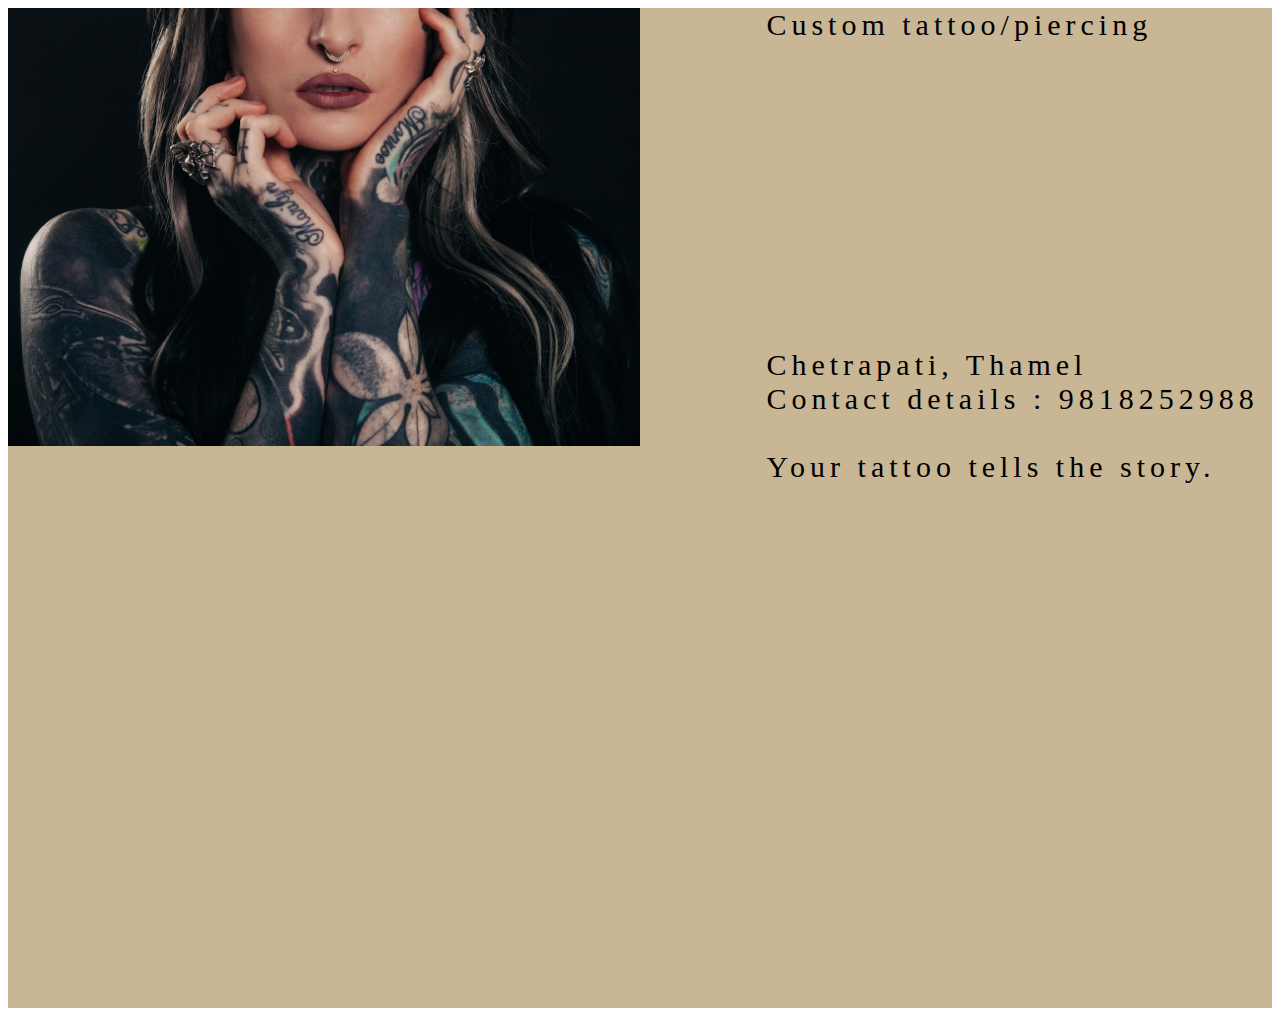
<file: replication/replicationlayout.html>
<!DOCTYPE html>
<html lang="en">
<head>
    <meta charset="UTF-8">
    <meta http-equiv="X-UA-Compatible" content="IE=edge">
    <meta name="viewport" content="width=device-width, initial-scale=1.0">
    <title>replication task</title>
    <link rel="stylesheet" href="replicationlayout.css">
</head>
<body>
    <div class="parent">
        <div class="tatts">Custom tattoo/piercing
            <br><br><br><br><br><br><br><br><br><br>Chetrapati, Thamel<br>
            Contact details : 9818252988<br><br>Your tattoo tells the story.
        </div>
        <div class="daughter">
            <img src="WOMAN.jpeg">
        </div>
    </div>
        

</body>
</html>
</body>
</html>
</file>
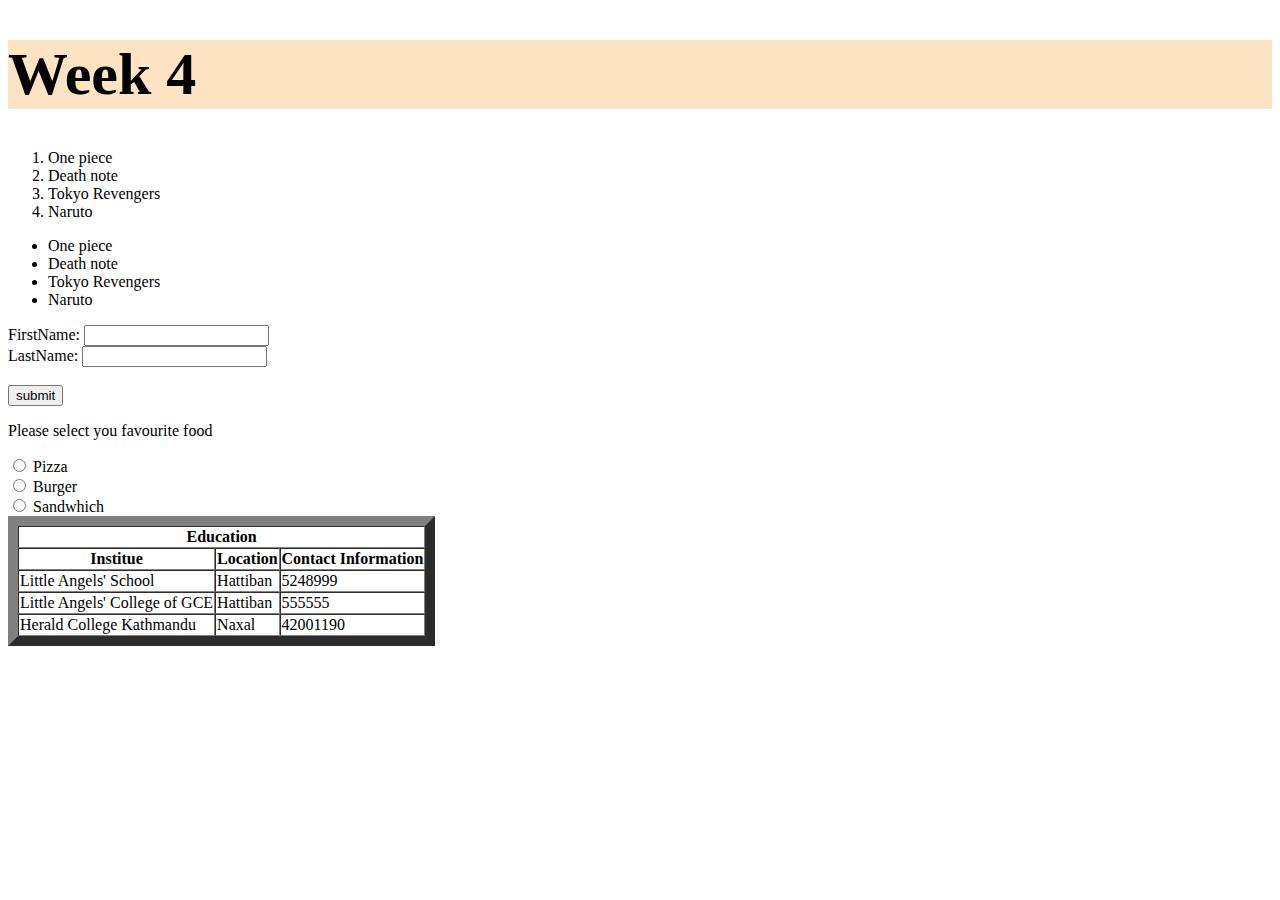
<file: web technologies/meta.html>
<!DOCTYPE html>
<html lang="en">
<head>
    <meta charset="UTF-8">
    <meta http-equiv="X-UA-Compatible" content="IE=edge">
    <meta name="viewport" content="width=device-width, initial-scale=1.0">
    <meta name="keywords" content="HTML, CSS, JS">
    <meta name="author" content="Sneha">
    <meta name="description" content="Week 4 meta tags">
    <title>Document</title>
    <link rel="stylesheet" href="meta.css">
</head>
<body>
    <h1>Week 4</h1>
    <ol>
        <li>One piece</li>
        <li>Death note</li>
        <li>Tokyo Revengers</li>
        <li>Naruto</li>
    </ol>
    <ul>
        <li>One piece</li>
        <li>Death note</li>
        <li>Tokyo Revengers</li>
        <li>Naruto</li>
    </ul>
    <form>
        <label>FirstName: </label>
        <input type="text"><br>
        <label>LastName: </label>
        <input type="text"><br><br>
        <button>submit</button>
    </form>
    <form>
        <p>Please select you favourite food</p>
        <input type="radio">
        <label>Pizza</label><br>
        <input type="radio">
        <label>Burger</label><br>
        <input type="radio">
        <label>Sandwhich</label>
    </form>
    <table border="10" cellspacing="0">
        <tr>
            <th colspan="3">Education</th>
        </tr>
        <tr>
            <th>Institue</th>
            <th>Location</th>
            <th>Contact Information</th>
        </tr>
        <tr> 
            <td>Little Angels' School</td>
            <td>Hattiban</td>
            <td>5248999</td>
        </tr>
        <tr>
            <td>Little Angels' College of GCE</td>
            <td>Hattiban</td>
            <td>555555</td>
        </tr>
        <tr>
            <td>Herald College Kathmandu</td>
            <td>Naxal</td>
            <td>42001190</td>
        </tr>

    </table>
</body>
</html>
</file>
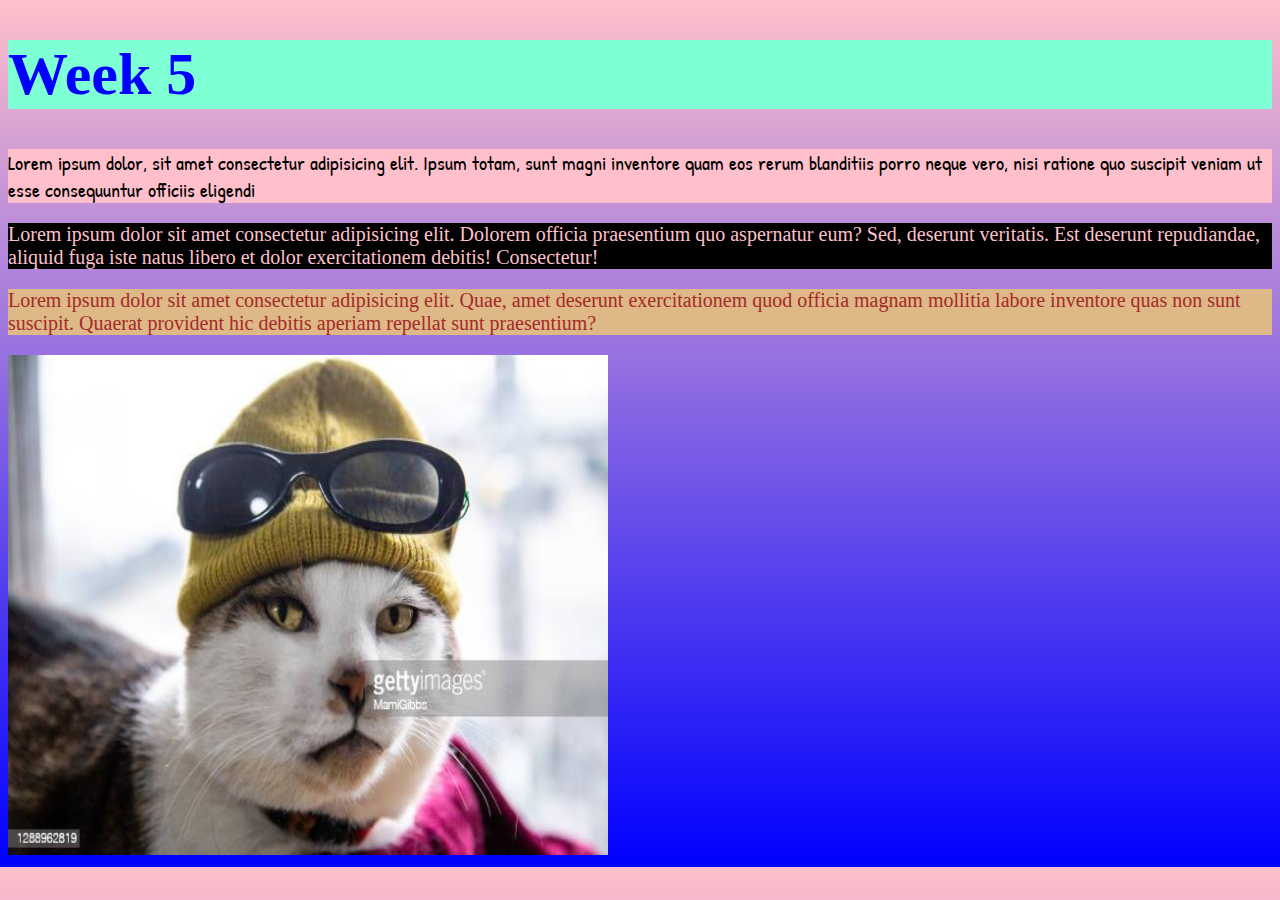
<file: Week 5/external.html>
<!DOCTYPE html>
<html lang="en">
<head>
    <meta charset="UTF-8">
    <meta http-equiv="X-UA-Compatible" content="IE=edge">
    <meta name="viewport" content="width=device-width, initial-scale=1.0">
    <title>external CSS</title>
    <link rel="preconnect" href="https://fonts.googleapis.com">
    <link rel="preconnect" href="https://fonts.gstatic.com" crossorigin>
    <link href="https://fonts.googleapis.com/css2?family=Patrick+Hand&display=swap" rel="stylesheet">
    <link rel="stylesheet" href="external.css">

</head>
<body>
    <h1 style="color:blue"> Week 5</h1>
    <p id="First"> Lorem ipsum dolor, sit amet consectetur adipisicing elit. 
    Ipsum totam, sunt magni inventore quam eos rerum blanditiis porro neque vero,
    nisi ratione quo suscipit veniam ut esse consequuntur officiis eligendi</p>
    <p class="Second">Lorem ipsum dolor sit amet consectetur adipisicing elit. Dolorem officia praesentium quo aspernatur 
    eum? Sed, deserunt veritatis.
    Est deserunt repudiandae, aliquid fuga iste natus libero et dolor exercitationem debitis! Consectetur!</p>
    <p id="Third">Lorem ipsum dolor sit amet consectetur adipisicing elit. Quae, 
    amet deserunt exercitationem quod officia magnam mollitia labore 
    inventore quas non sunt suscipit. Quaerat provident hic debitis aperiam repellat sunt praesentium?</p>
    <img src="getty.jpeg" alt="image of ryuk from deathnote" width="600px" height="500px">
    
</body>
</html>
</file>
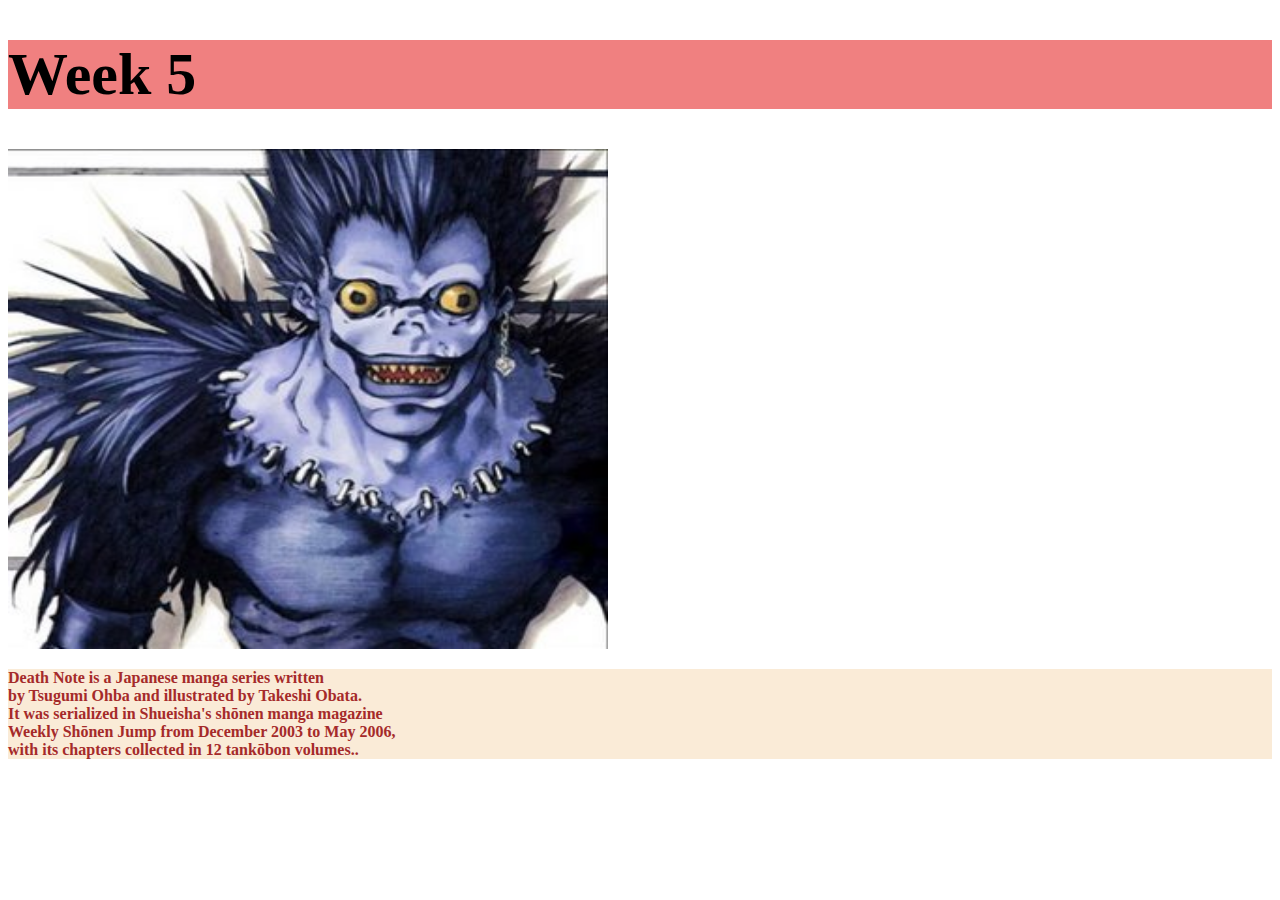
<file: Week 5/inline.html>
<!DOCTYPE html>
<html lang="en">
<head>
    <meta charset="UTF-8">
    <meta http-equiv="X-UA-Compatible" content="IE=edge">
    <meta name="viewport" content="width=device-width, initial-scale=1.0">
    <title>inline CSS</title>
</head>
<body>
    <h1 style="background-color: lightcoral; font-size:60px; color:black"> Week 5</h1>
    <img src="Death_Note_Ryuk.jpg" alt="image of ryuk from deathnote" width="600px" height="500px">
    <p style="background-color: antiquewhite; font-size40px; color:brown"> <b>Death Note is a Japanese manga series written<br>
        by Tsugumi Ohba and illustrated by Takeshi Obata.<br>
        It was serialized in Shueisha's shōnen manga magazine<br>
        Weekly Shōnen Jump from December 2003 to May 2006,<br>
        with its chapters collected in 12 tankōbon volumes..</b></p>
</body>
</html>
</file>
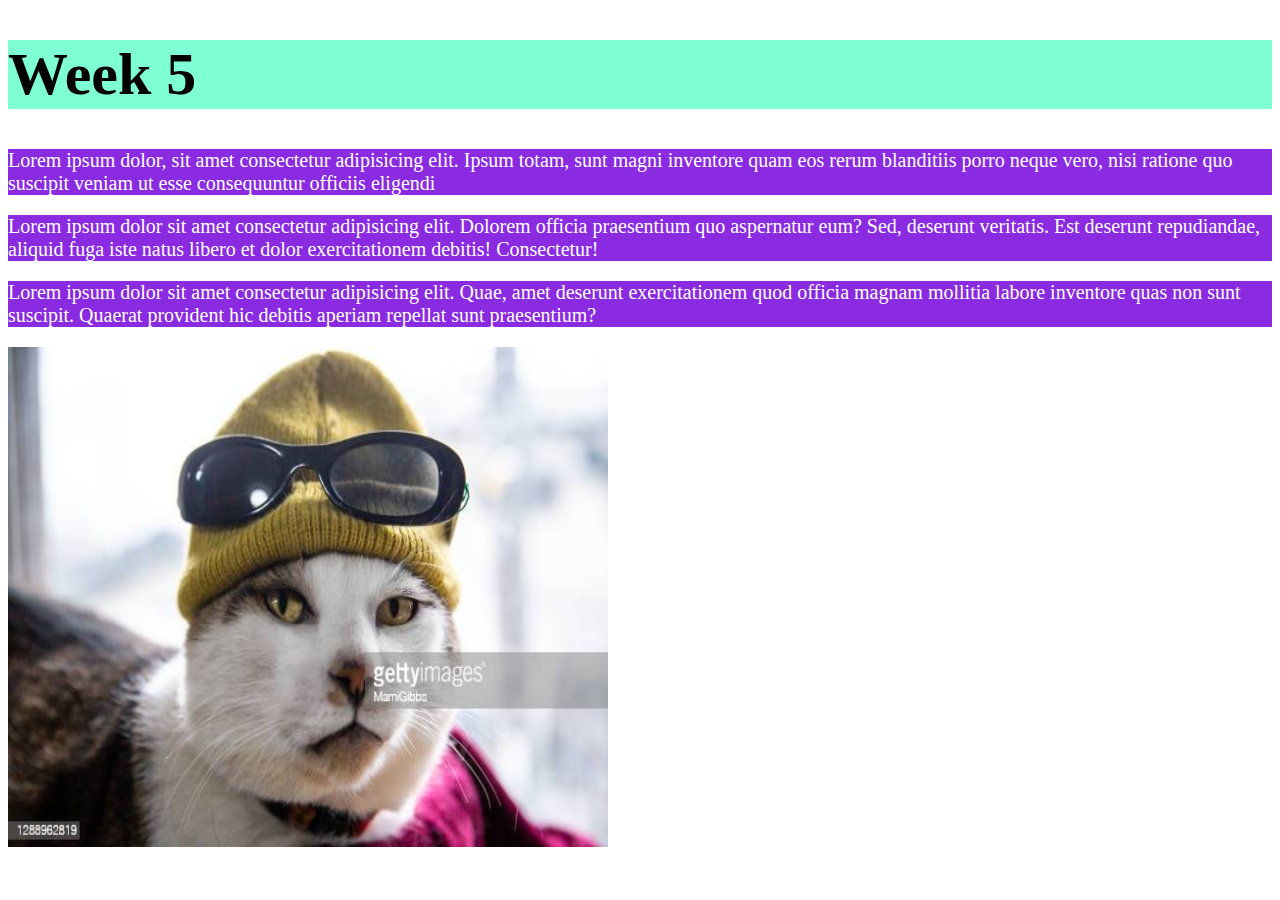
<file: Week 5/internal.html>
<!DOCTYPE html>
<html lang="en">
<head>
    <meta charset="UTF-8">
    <meta http-equiv="X-UA-Compatible" content="IE=edge">
    <meta name="viewport" content="width=device-width, initial-scale=1.0">
    <title>Internal CSS</title>
</head>
<body>
    <h1> Week 5</h1>
    <p> Lorem ipsum dolor, sit amet consectetur adipisicing elit. 
    Ipsum totam, sunt magni inventore quam eos rerum blanditiis porro neque vero,
    nisi ratione quo suscipit veniam ut esse consequuntur officiis eligendi</p>
    <p>Lorem ipsum dolor sit amet consectetur adipisicing elit. Dolorem officia praesentium quo aspernatur 
    eum? Sed, deserunt veritatis.
    Est deserunt repudiandae, aliquid fuga iste natus libero et dolor exercitationem debitis! Consectetur!</p>
    <p>Lorem ipsum dolor sit amet consectetur adipisicing elit. Quae, 
    amet deserunt exercitationem quod officia magnam mollitia labore 
    inventore quas non sunt suscipit. Quaerat provident hic debitis aperiam repellat sunt praesentium?</p>
    <img src="getty.jpeg" alt="image of ryuk from deathnote" width="600px" height="500px">
    <style>
        h1{
            background-color: aquamarine;
            color: black;
            font-size: 60px;
        }
        p{
            background-color: blueviolet;
            color: white;
            font-size: 20px
        }
        img{
            width: 600px;
            height: 500px;
        }
    </style>
</body>
</html>
</file>
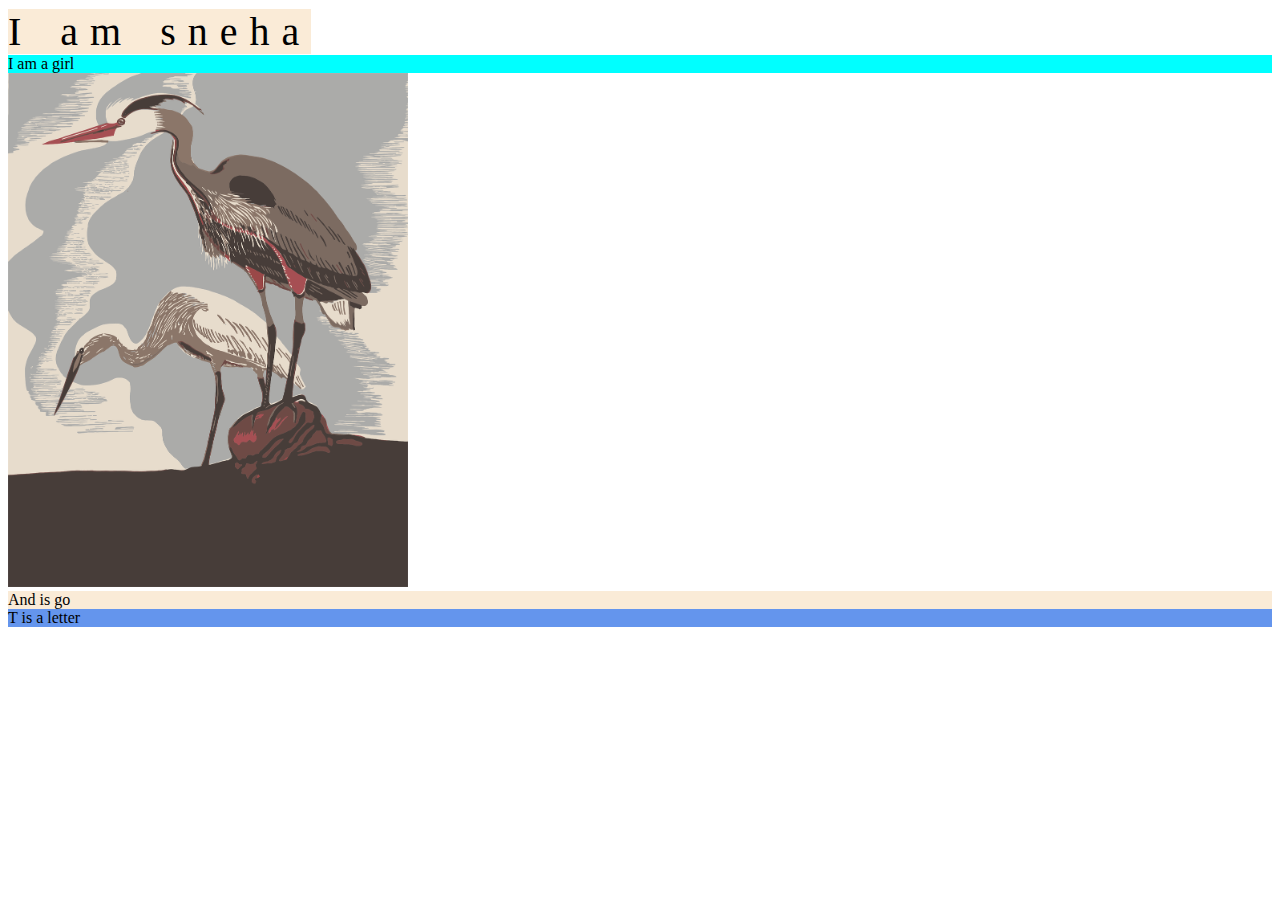
<file: week 6/display.html>
<!DOCTYPE html>
<html lang="en">
<head>
    <meta charset="UTF-8">
    <meta http-equiv="X-UA-Compatible" content="IE=edge">
    <meta name="viewport" content="width=device-width, initial-scale=1.0">
    <title>display</title>
    <style>
        img{
            width: 400px;
            height: auto;
        }
        .div1{
            background-color: antiquewhite;
            font-size: 40px;
            font-family:Cambria, Cochin, Georgia, Times, 'Times New Roman', serif;
            letter-spacing: 12px;
            word-spacing: 5px;
            display: inline;
    
        }
        .span1{
            background-color: aqua;
            display: block;
        }
        .div2{
            background-color: antiquewhite;
        }
        .span2{
            background-color: cornflowerblue;
        }
    </style>
</head>
<body>
    <div class="div1">I am sneha</div>
    <div class="span1">I am a girl</div>
    <img src="herons-g54148821e_1280.png">
    <div class="div2">And is go</div>
    <div class="span2">T is a letter</div>
</body>
</html>
</file>
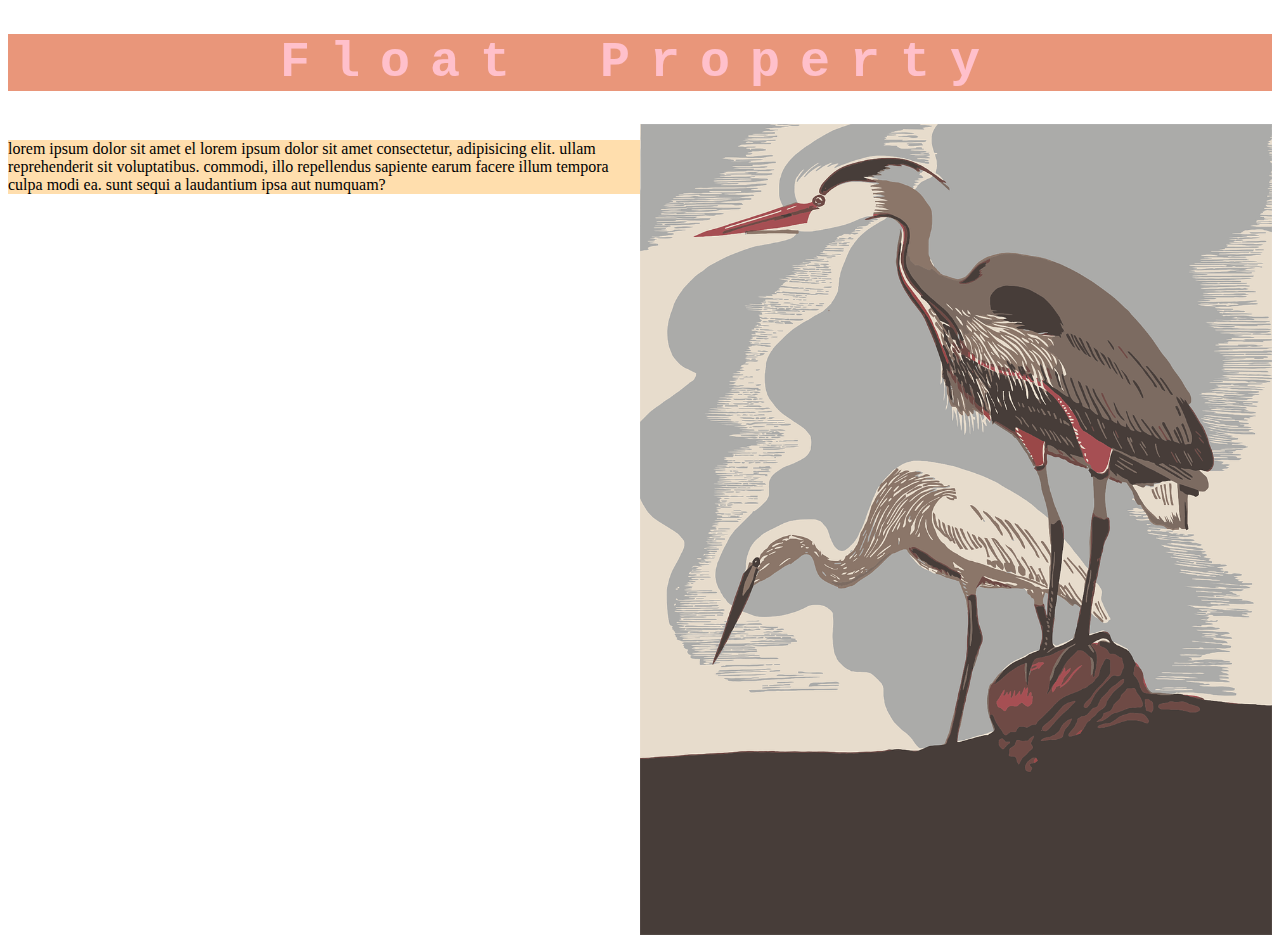
<file: week 6/layout.html>
<!DOCTYPE html>
<html lang="en">
<head>
    <meta charset="UTF-8">
    <meta http-equiv="X-UA-Compatible" content="IE=edge">
    <meta name="viewport" content="width=device-width, initial-scale=1.0">
    <title>Layout</title>
    <link rel="stylesheet" href="layout.css">
</head>
<body>
    <div class="parent">
    <h1>Float Property</h1>
        <div class="son">
            <p>Lorem ipsum dolor sit amet 
               el Lorem ipsum dolor sit amet consectetur, adipisicing elit. Ullam reprehenderit sit voluptatibus. Commodi, illo repellendus sapiente earum facere illum tempora culpa modi ea. Sunt sequi a laudantium ipsa aut numquam?
            </p>
        </div>
        <div class="daughter">
            <img src="herons-g54148821e_1280.png" alt= "colorfulpicture" >
        </div>
    </div>

        
            
    
</body>
</html>
</file>
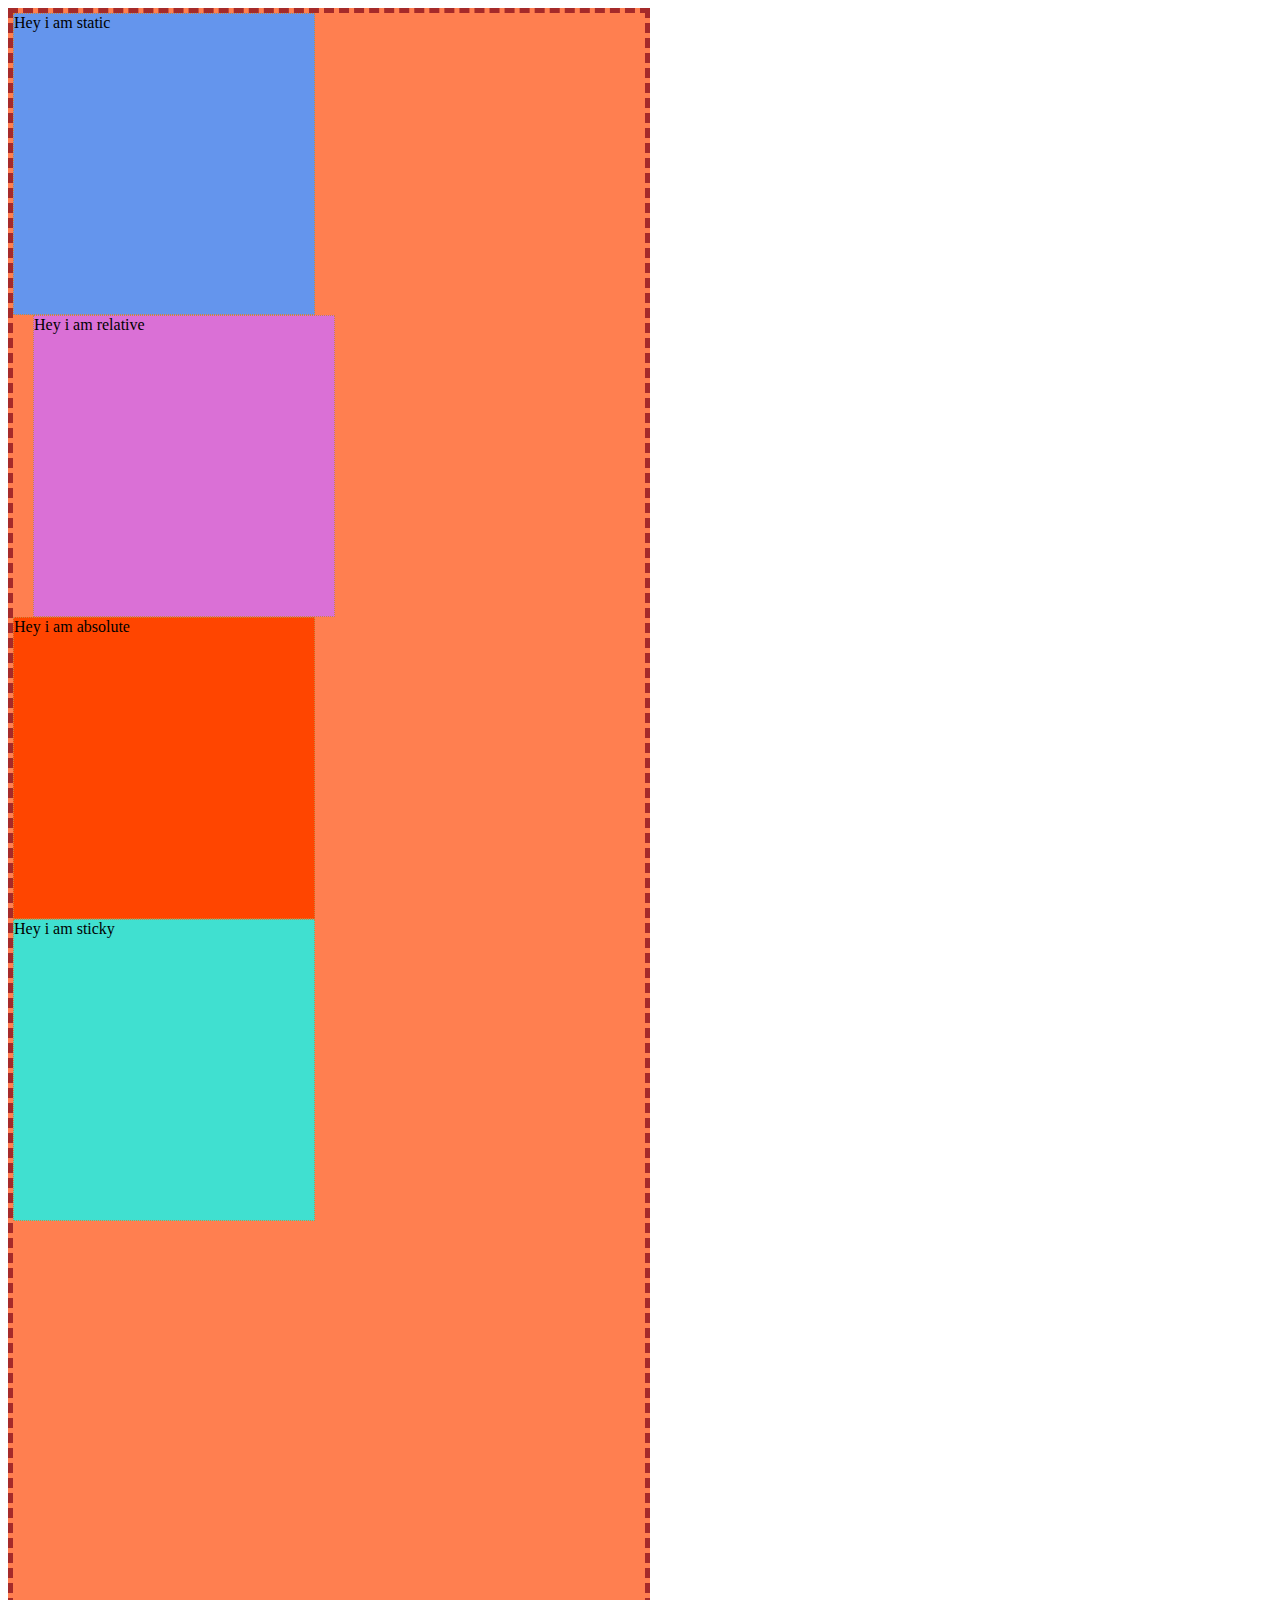
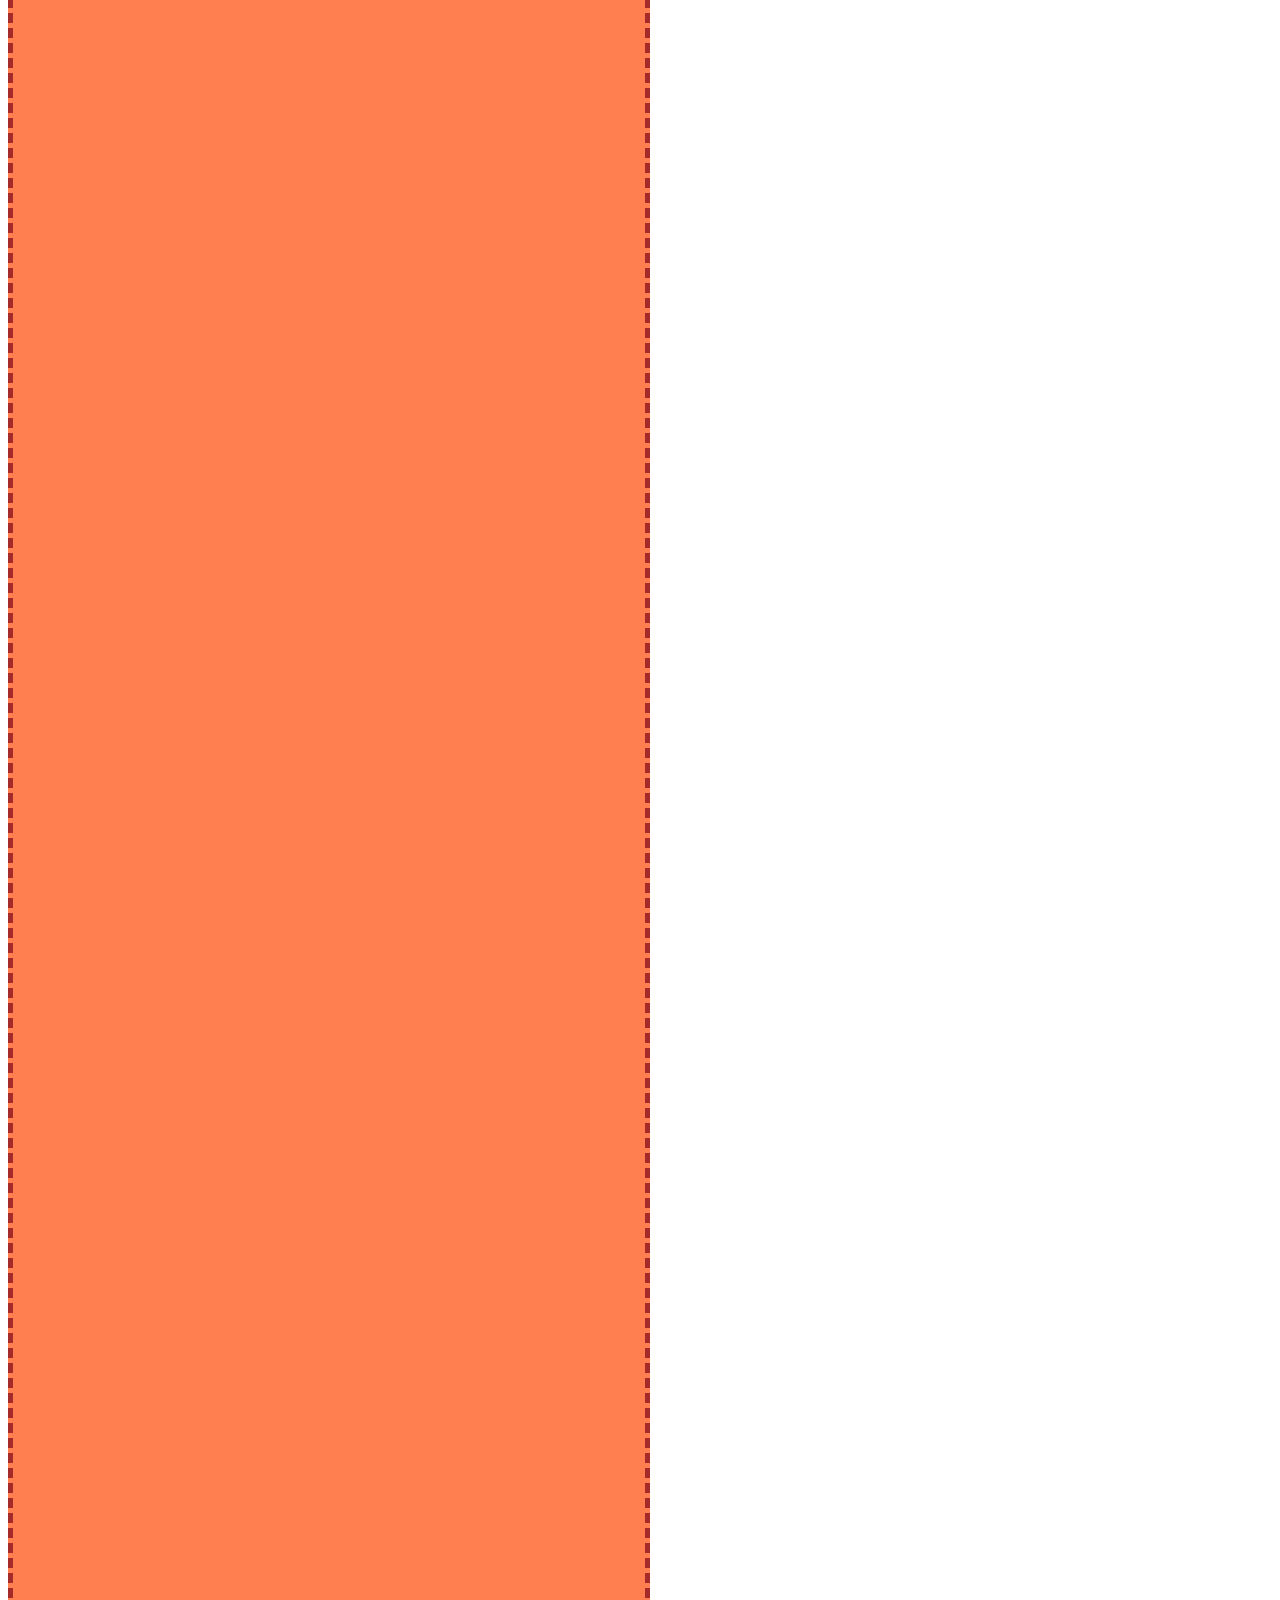
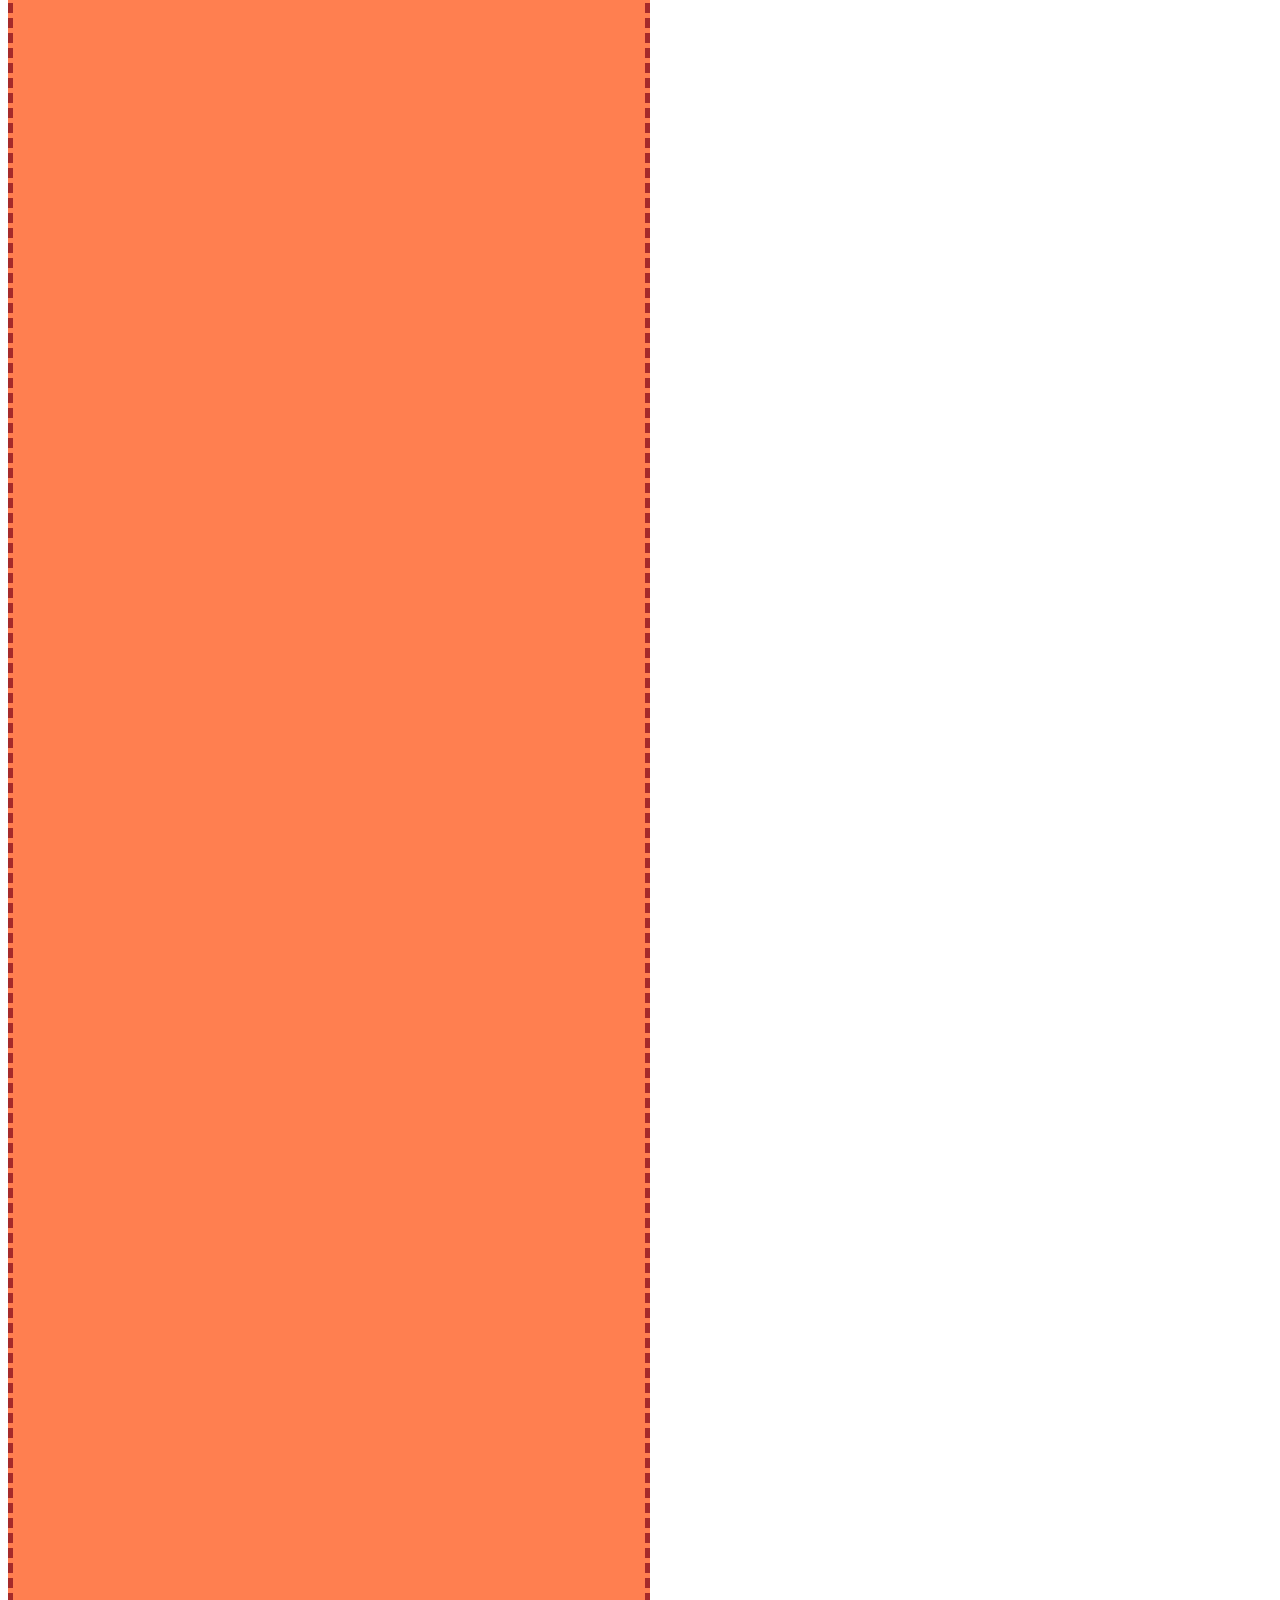
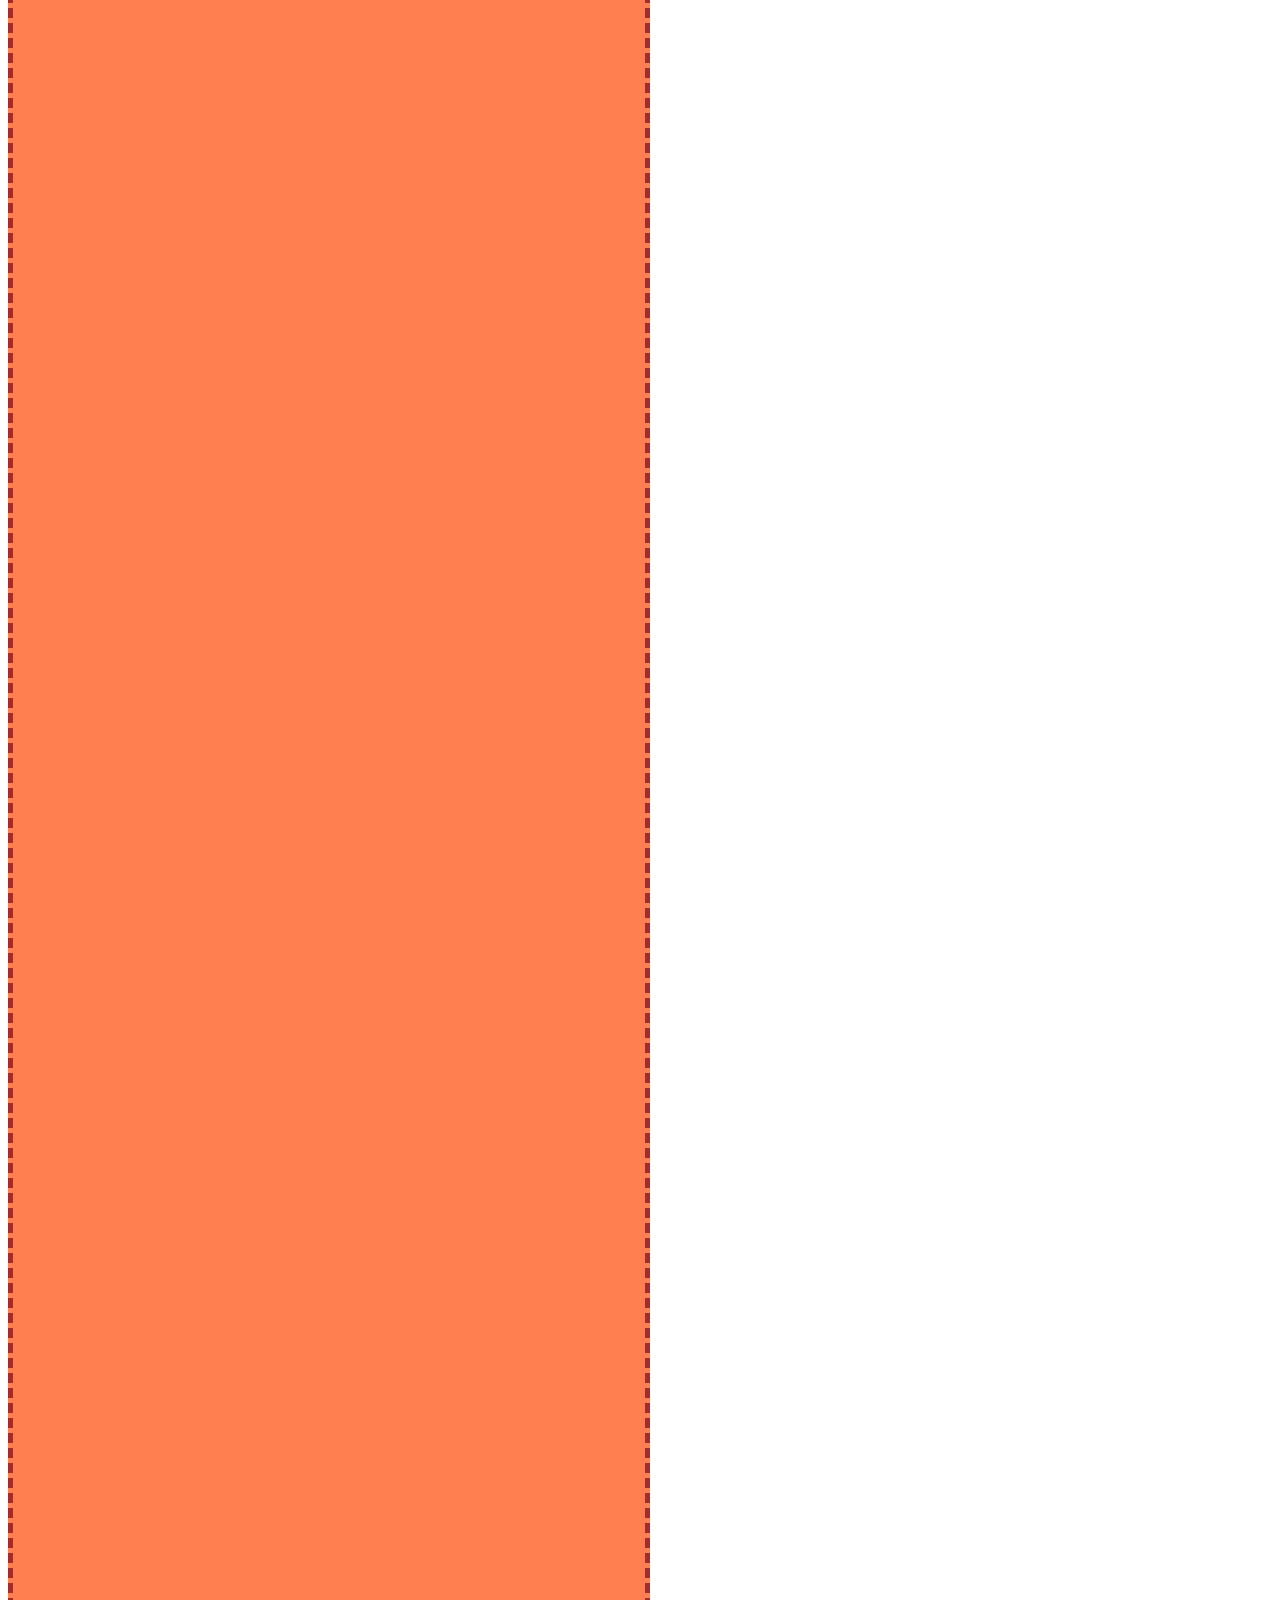
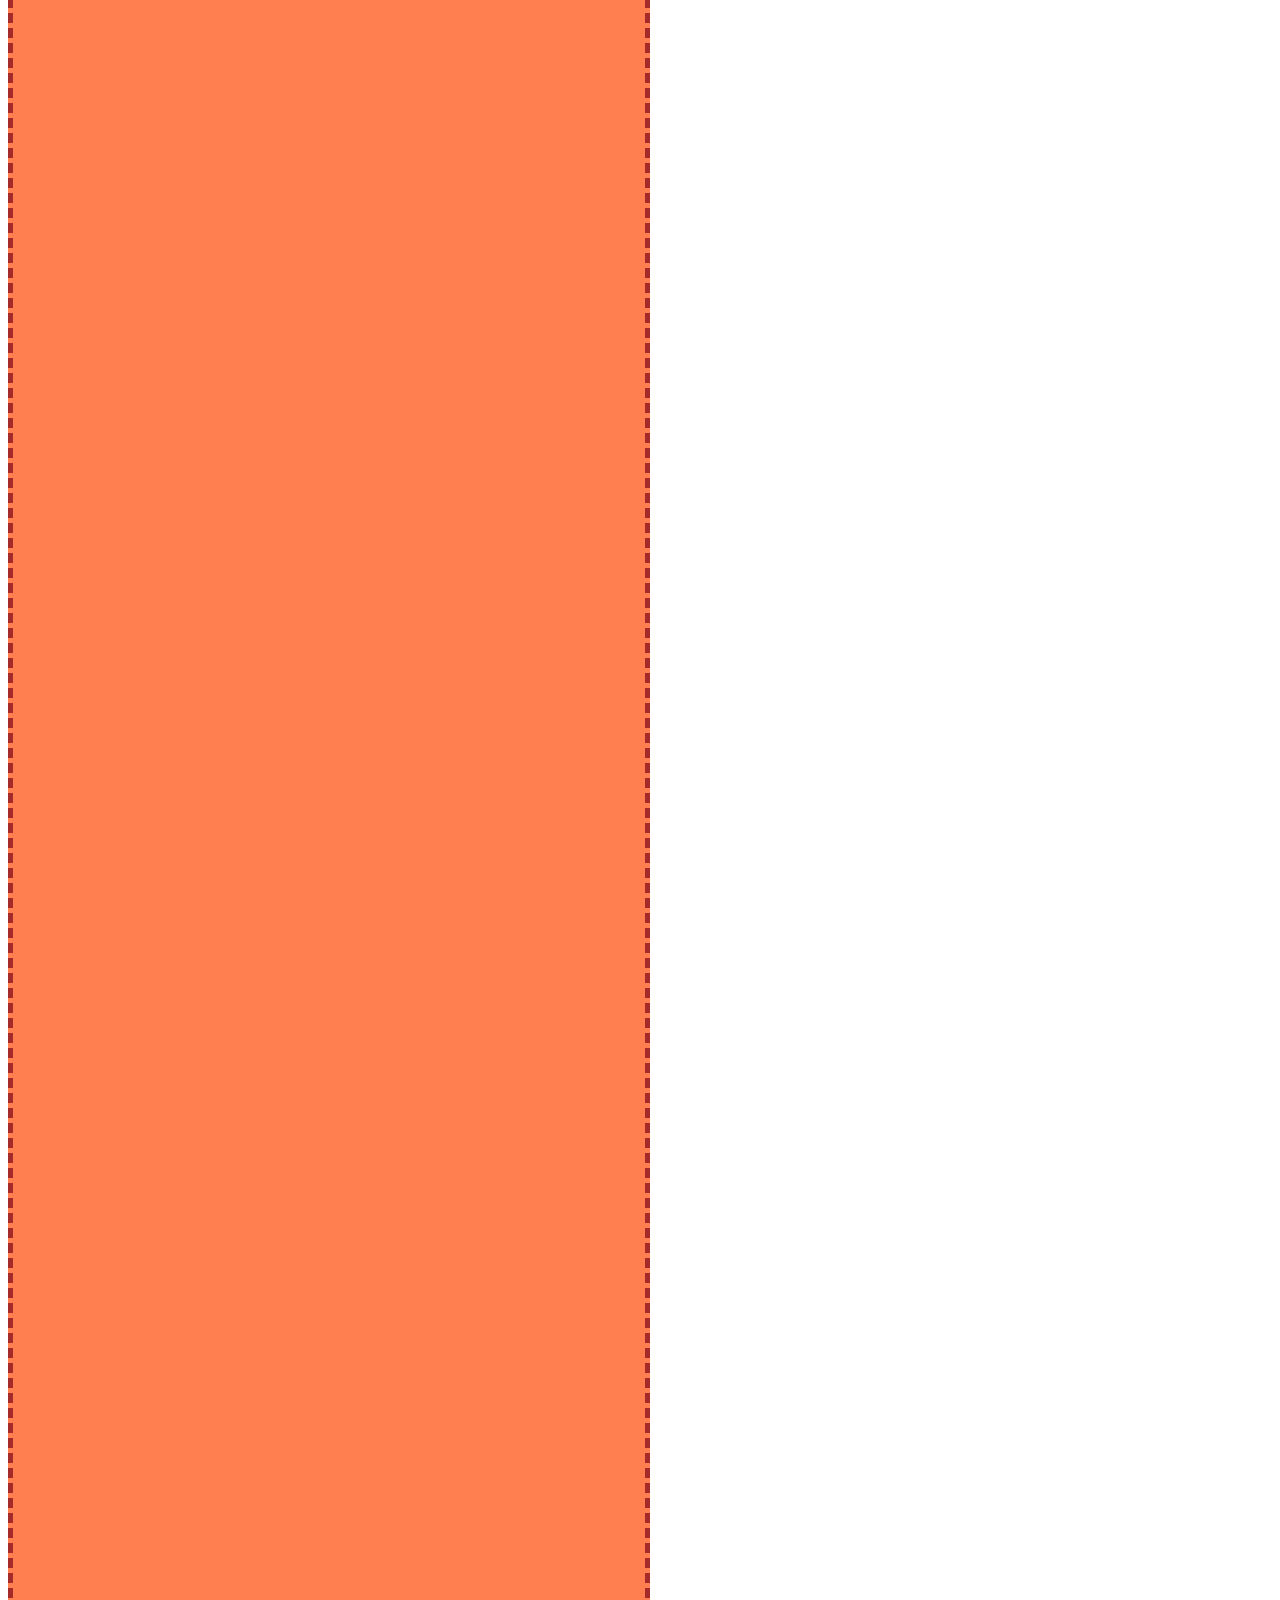
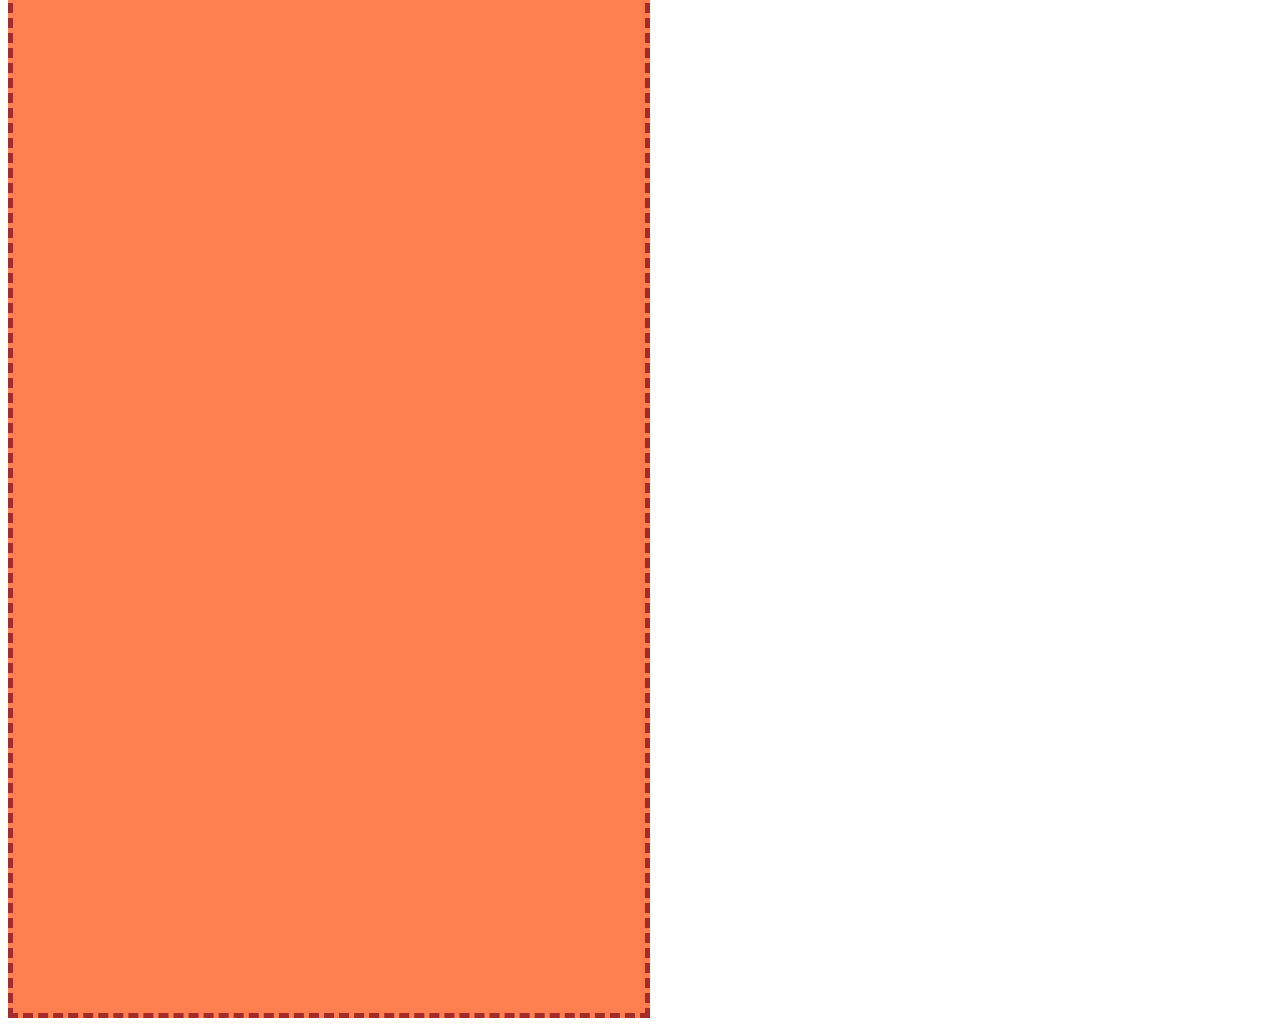
<file: week 6/position.html>
<!DOCTYPE html>
<html lang="en">
<head>
    <meta charset="UTF-8">
    <meta http-equiv="X-UA-Compatible" content="IE=edge">
    <meta name="viewport" content="width=device-width, initial-scale=1.0">
    <title>Position</title>
    <link rel="stylesheet" href="position.css">
</head>
<body>
    <div class="parent">
        <div class="box box1">Hey i am static</div>
        <div class="box box2">Hey i am relative</div>
        <div class="box box3">Hey i am absolute</div>
        <div class="box box4">Hey i am fixed</div>
        <div class="box box5">Hey i am sticky</div>
    </div>
</body>
</html>
</file>
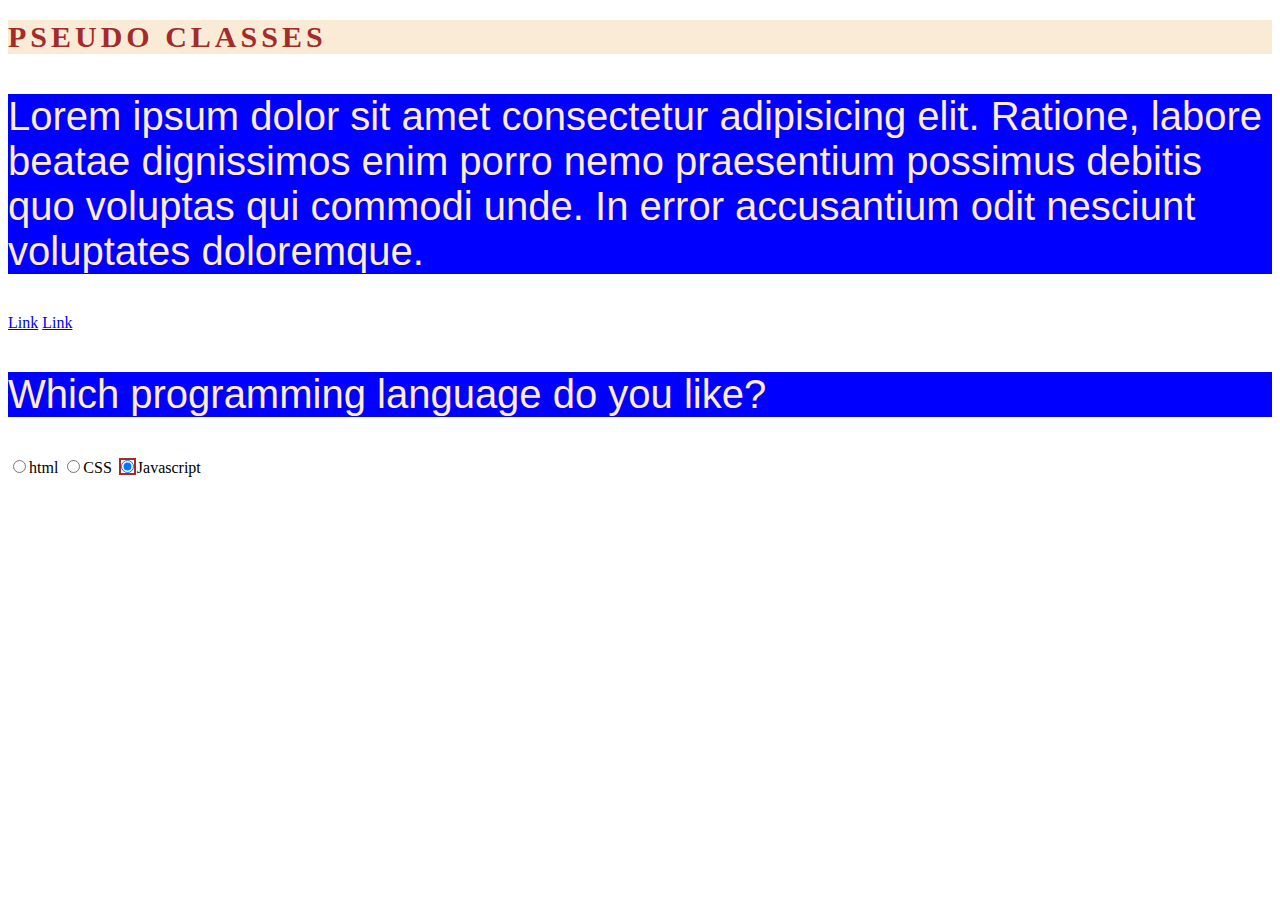
<file: week 6/pseudo.html>
<!DOCTYPE html>
<html lang="en">
<head>
    <meta charset="UTF-8">
    <meta http-equiv="X-UA-Compatible" content="IE=edge">
    <meta name="viewport" content="width=device-width, initial-scale=1.0">
    <title>Pseudo Classes</title>
    <style>
        h1{
            background-color: antiquewhite;
            color: brown;
            font-size: 30px;
            text-transform: uppercase;
            letter-spacing: 4px;
    }
        h1:hover{
            font-size: 60px;
        }
        p{
            font-size: 40px;
            font-family: 'Gill Sans', 'Gill Sans MT', Calibri, 'Trebuchet MS', sans-serif;
            color:blanchedalmond;
            background-color: blue;
        } 
        a:visited{
            color: red;
        } 
        input:checked{
            outline:2px solid brown;
        }
            
    
    </style>
</head>
<body>
   <h1>Pseudo Classes</h1>
   <p>Lorem ipsum dolor sit amet consectetur adipisicing elit. Ratione, labore beatae dignissimos enim porro nemo praesentium possimus debitis quo voluptas qui commodi unde. 
    In error accusantium odit nesciunt voluptates doloremque.</p> 
    <a href="internal.html">Link</a>
    <a href="display.html">Link</a>
    <form>
        <p>Which programming language do you like?</p>
        <label><input name ="origin" type ="radio"
        value="html" checked>html</label>
        <label><input name = "origin" type="radio"
        value="CSS" checked>CSS</label>
        <label><input name = "origin" type="radio"
            value="Javascript" checked>Javascript</label>
    </form>
</body>
</html>
</file>
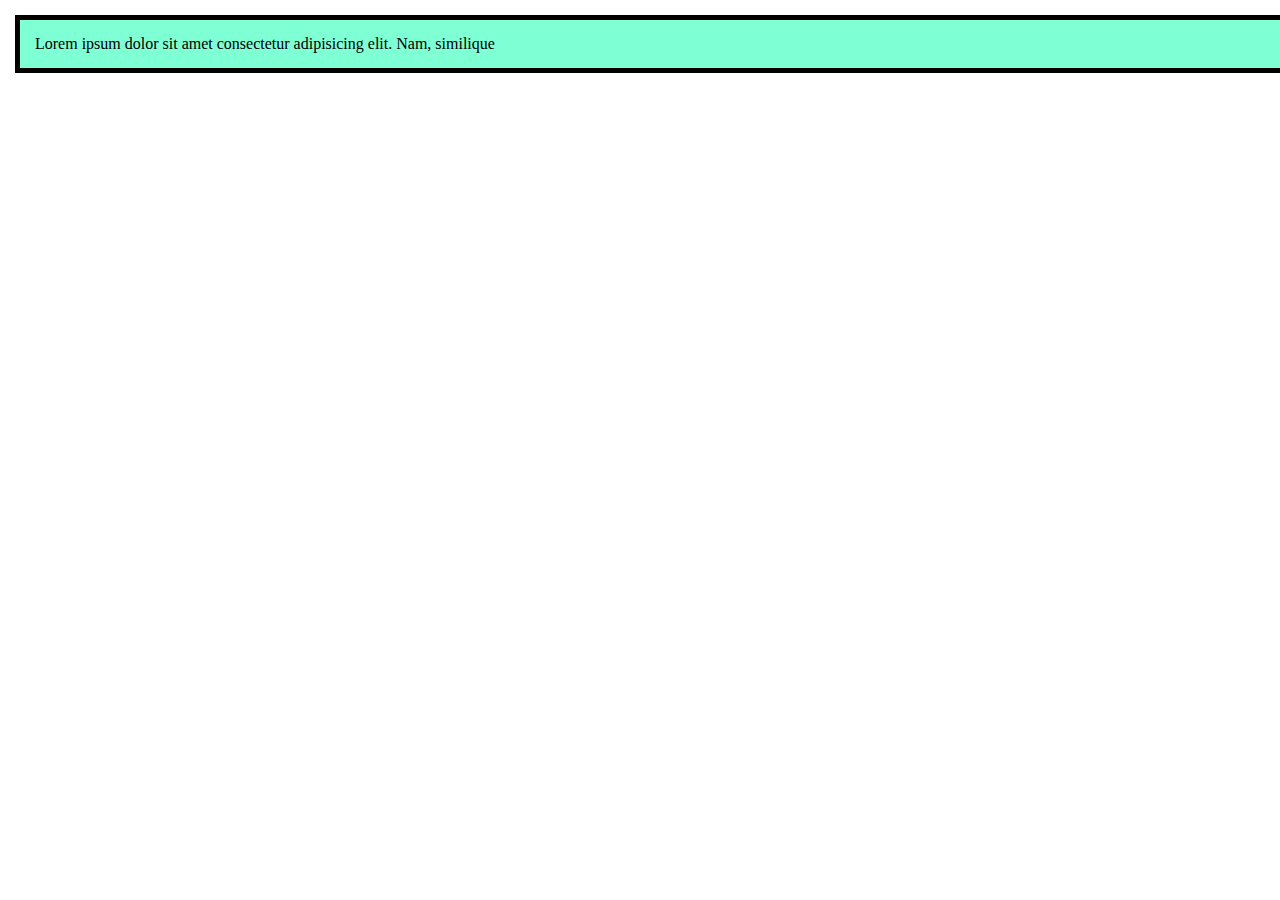
<file: Week7/boxmodel.html>
<!DOCTYPE html>
<html lang="en">
<head>
    <meta charset="UTF-8">
    <meta http-equiv="X-UA-Compatible" content="IE=edge">
    <meta name="viewport" content="width=device-width, initial-scale=1.0">
    <title>Box Model</title>
    <style>
        *{margin: 0;
            padding: 0;
        }

        p{
            margin:15px;
            padding:15px;
            width: 100%;
            background-color: aquamarine;
            border:5px solid black;
        }
    </style>
</head>
<body>
    <p> Lorem ipsum dolor sit amet consectetur 
        adipisicing elit. Nam, similique
    </p>
</body>
</html>
</file>
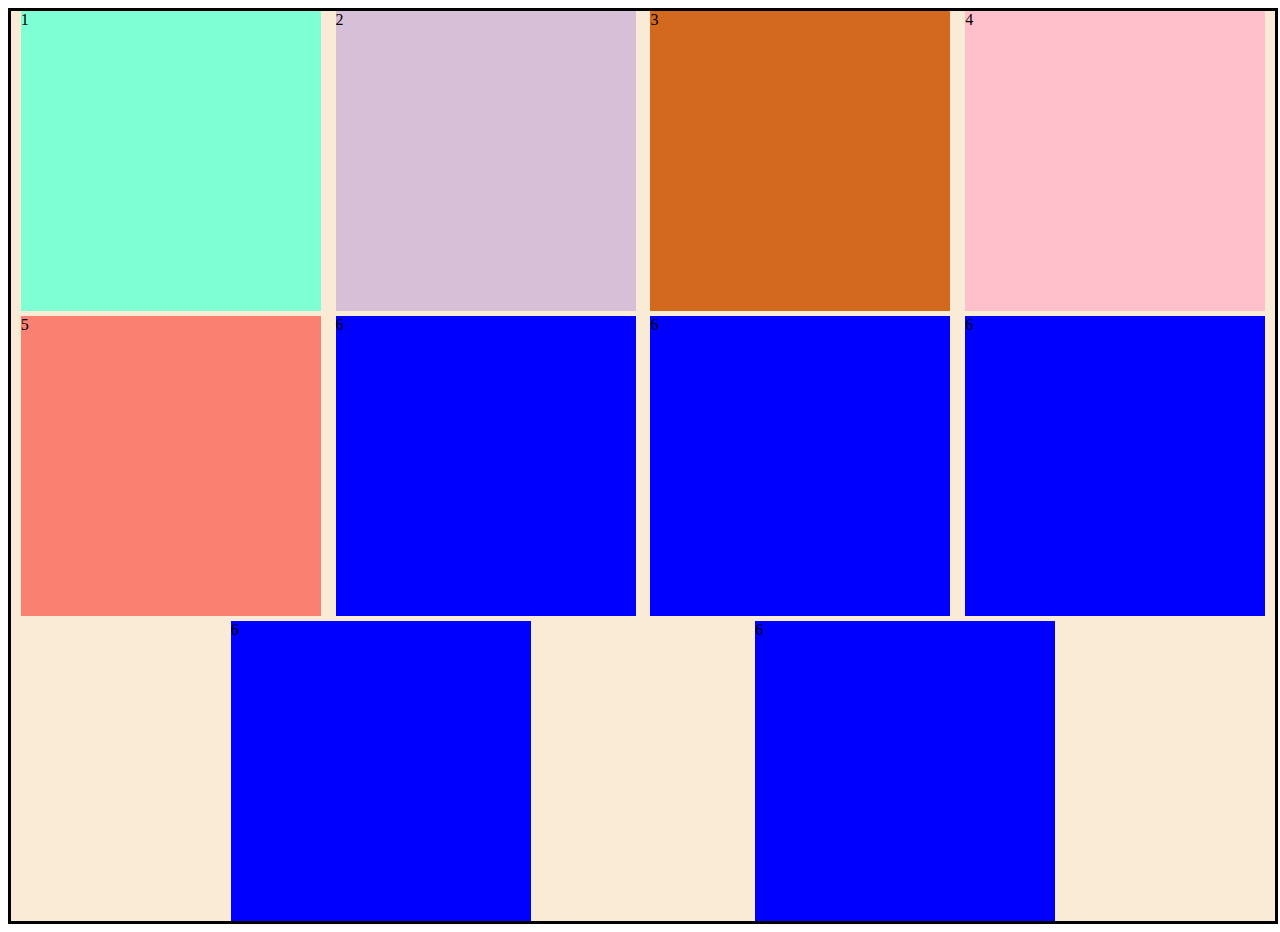
<file: Week7/flexbox.html>
<!DOCTYPE html>
<html lang="en">
<head>
    <meta charset="UTF-8">
    <meta http-equiv="X-UA-Compatible" content="IE=edge">
    <meta name="viewport" content="width=device-width, initial-scale=1.0">
    <title>FlexBox</title>
    <link rel="stylesheet" href="flexbox.css">
</head>
<body>
    <div class="flex">
        <div class="box box1">1</div>
        <div class="box box2">2</div>
        <div class="box box3">3</div>
        <div class="box box4">4</div>
        <div class="box box5">5</div>
        <div class="box box6">6</div>
        <div class="box box6">6</div>
        <div class="box box6">6</div>
        <div class="box box6">6</div>
        <div class="box box6">6</div>
    </div>
</body>
</html>
</file>
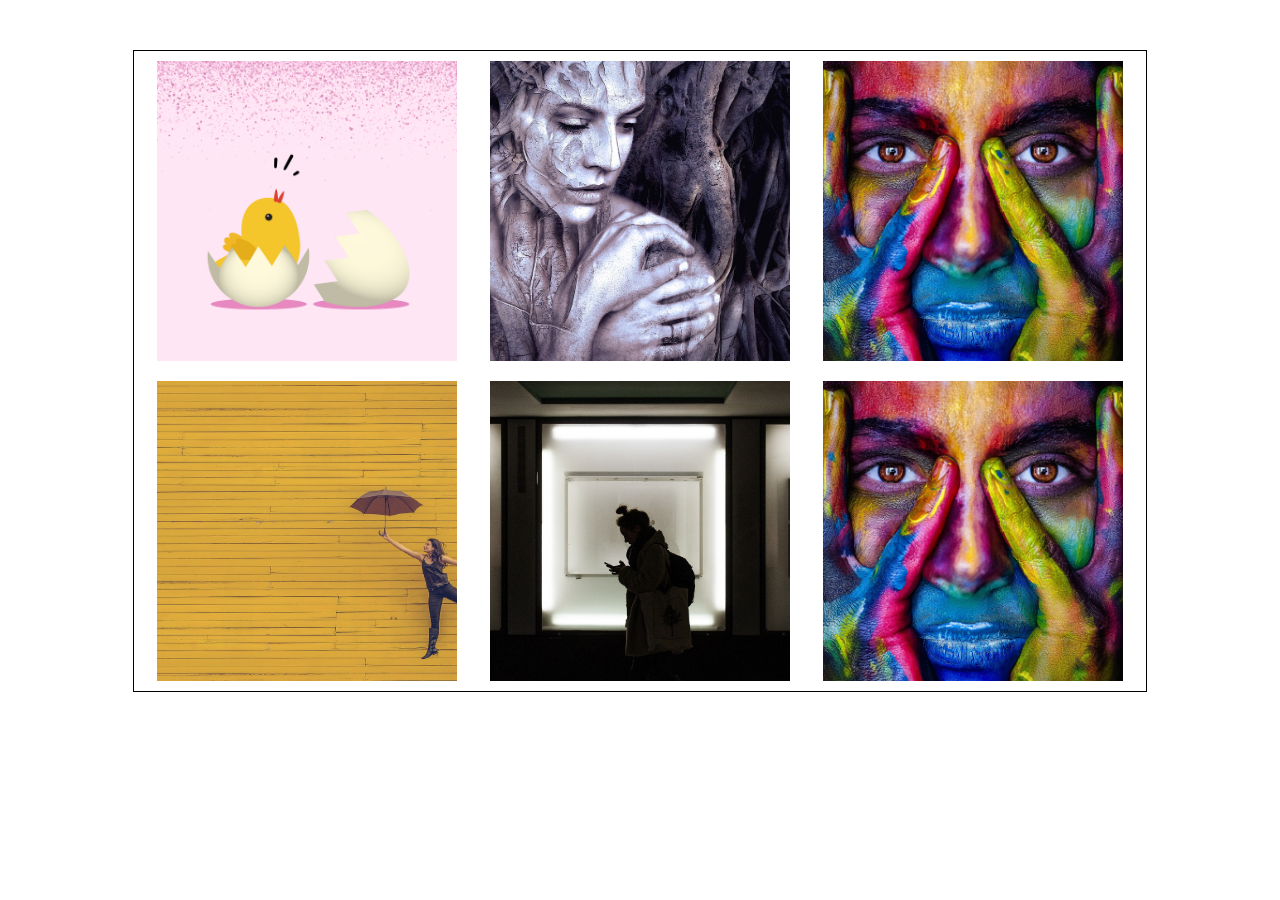
<file: Week7/flexgallery.html>
<!DOCTYPE html>
<html lang="en">
<head>
    <meta charset="UTF-8">
    <meta http-equiv="X-UA-Compatible" content="IE=edge">
    <meta name="viewport" content="width=device-width, initial-scale=1.0">
    <title>Flexbox gallery</title>
    <link rel="stylesheet" href="flexgallery.css">
</head>
<body>
    <div class="container">
        <img src="imagess/chickk.webp" alt="">
        <img src="imagess/compose.jpeg" alt="">
        <img src="imagess/dd.jpeg" alt="">
        <img src="imagess/gg.jpeg" alt="">
        <img src="imagess/siatle.jpeg" alt="">
        <img src="imagess/dd.jpeg">
    </div>

</body>
</html>
</file>
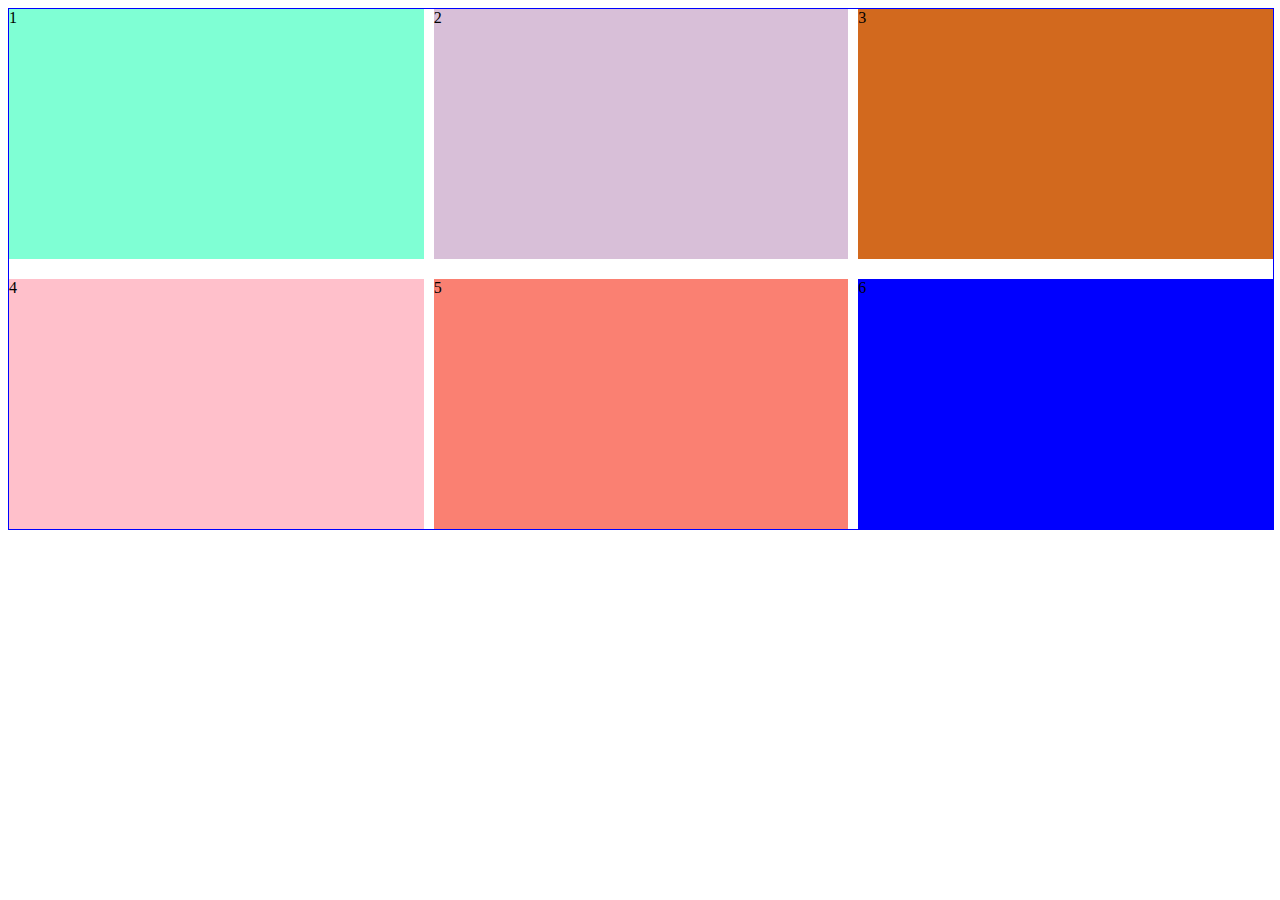
<file: Week7/grid.html>
<!DOCTYPE html>
<html lang="en">
<head>
    <meta charset="UTF-8">
    <meta http-equiv="X-UA-Compatible" content="IE=edge">
    <meta name="viewport" content="width=device-width, initial-scale=1.0">
    <title>Grid</title>
    <link rel="stylesheet" href="grid.css">
</head>
<body>
    <div class="grid">
        <div class="box box1">1</div>
        <div class="box box2">2</div>
        <div class="box box3">3</div>
        <div class="box box4">4</div>
        <div class="box box5">5</div>
        <div class="box box6">6</div>
</body>
</html>
</file>
<file: replication/replicationlayout.css>
img{
    width:100%;
    height: auto;
    
}
.parent{
    height: 1000px;
    width: 100%;
    background-color:rgb(201, 182, 148);
}
.daughter{
    width:50%;
}
.rep{
    width: 40%;
    font-size: 30px;
    color: white;
    font-family:Cambria, Cochin, Georgia, Times, 'Times New Roman', serif;
}
h1{
    word-spacing: 5%;
    letter-spacing: 10px;
    text-align: center;
    font-size: 45px;
    text-transform: uppercase;
    color:whitesmoke;
    
    font-family:Cambria, Cochin, Georgia, Times, 'Times New Roman', serif;
    
}
.son{
    font-size: larger;
    font-family:Cambria, Cochin, Georgia, Times, 'Times New Roman', serif;
    letter-spacing:10px;
    word-spacing: 10px;
    font-size:20px;
    text-transform: uppercase;
 

}
.tatts{
    width:40%;
    word-spacing: 5%;
    letter-spacing: 5px;
    font-size: 30px;
    color:black;
    float: right;



}
p{
 
    width:40%;
    word-spacing: 5%;
    letter-spacing: 10px;
    font-size: 30px;
    color:black;
    float: right;
}
</file>
<file: web technologies/meta.css>
h1{
    font-size:60px;
    background-color:bisque
}
</file>
<file: Week 5/external.css>
*{
    font-family: Georgia, 'Times New Roman', Times, serif;
}
body{
    background: linear-gradient(pink, blue);
}
    h1{
    font-family: fantasy;
    background-color: aquamarine;
    color: black;
    font-size: 60px;
}
#First{
    font-family: 'Patrick Hand', cursive;
    background-color: pink;
    color: black;
    font-size: 20px

}
.Second{
    background-color: black;
    color: pink;
    font-size: 20px
}
#Third{
    background-color: burlywood;
    color:brown;
    font-size: 20px
    font-style: italic;
}
p{
    background-color: blueviolet;
    color: white;
    font-size: 20px
}
img{
    width: 600px;
    height: 500px;
}
img[alt]{
    color:grey
    background-color:black
    font-style: italic;
}
#Third:hover{
    background-color: blue;
    color: white;
    font-size: 20px
    font-style: italic;
}
</file>
<file: week 6/layout.css>
img{
    width: 100%;
    height: auto;
}
.parent{
    width:100%;
}
.son{
    width:50%;
    float:left;
}
.daughter{
    width:50%;
    float: right;
}
h1{
    background-color: darksalmon;
    color: pink;
    font-family:monospace;
    letter-spacing: 20px;
    word-spacing: 20px;
    text-align: center;
    font-size: 50px;
}
p{
    text-transform: lowercase;
    font-family: cursive;
    background-color:navajowhite;
}
/*mobile devices*/
@media (min-width:320px) and (max-width:480px){
h1{
    background-color: olive;
    color: red;
    font-size: 20px;
}
.son{ 
    width:100%;
}
.daughter{
    width:100%;
}
.son p{
    width:100%;
}
.daughter img{
    width:100%;
    height: auto;
}
}
/*tablet devices*/
@media (min-width:482px) and (max-width:768px){
    h1{
        background-color: olive;
        color: brown;
        font-size: 20px;
        text-align: center;
    }
    .son{ 
        width:100%;
    }
    .daughter{
        width:100%
    }
    .son p{
        width:100%;
    }
    .daughter img{
        width:100%;
        height: auto;
    }
}
/*laptop devices*/
@media (min-width:769px) and (max-width:1024px){
    h1{
        background-color: olive;
        color: red;
        font-size: 20px;
    }
    .son{ 
        width:100%;
    }
    .daughter{
        width:100%;
    }
    .son p{
        width:100%;
    }
    .daughter img{
        width:100%;
        height: auto;
    }

}
</file>
<file: week 6/position.css>
.parent{
    height: 1000vh;
    background-color: coral;
    width: 50%;
    border:5px dashed brown;
}

.box{
    width:300px;
    height: 300px;
    border:1px dotted peru;
}

.box1{
    background-color: cornflowerblue;
    position:static;
}

.box2{
    background-color: orchid;
    position:relative;
    left:20px;
}

.box3{
    background-color: orangered;
    position:fixed;
}

.box4{
    background-color: blueviolet;
    
}

.box5{
    background-color: turquoise;
    position: sticky;
    top: 0px;

}
</file>
<file: Week7/flexbox.css>
.flex{
    width:100%;
    background-color: antiquewhite;
    border: 3px solid black;
    display: flex;
    flex-wrap: wrap;
    justify-content: space-evenly;
    gap: 5px;
}
.box{
    width:300px;
    height:300px;
}
.box1{
    background-color: aquamarine;
}
.box2{ 
    background-color: thistle;
}
.box3{
    background-color: chocolate;
}
.box4{
    background-color: pink;
}
.box5{
    background-color: salmon;
}
.box6{
    background-color: blue;
}
</file>
<file: Week7/flexgallery.css>
img{
    width: 300px;
    height: auto;
    padding: 10px;
    object-fit:cover;
}
.container{
    width: 80%;
    border: 1px solid black;
    display: flex;
    flex-wrap: wrap;
    margin:50px auto;
    justify-content: space-evenly;
}
</file>
<file: Week7/grid.css>
.grid{
    width:100%;
    border:1px solid blue;
    display: grid;
    grid-template-columns: 1fr 1fr 1fr;
    grid-template-rows: 250px 250px;
    grid-row-gap: 20px;
    grid-column-gap: 10px;
}
.box1{
    background-color: aquamarine;
}
.box2{ 
    background-color: thistle;
}
.box3{
    background-color: chocolate;
}
.box4{
    background-color: pink;
}
.box5{
    background-color: salmon;
}
.box6{
    background-color: blue;
}
</file>
